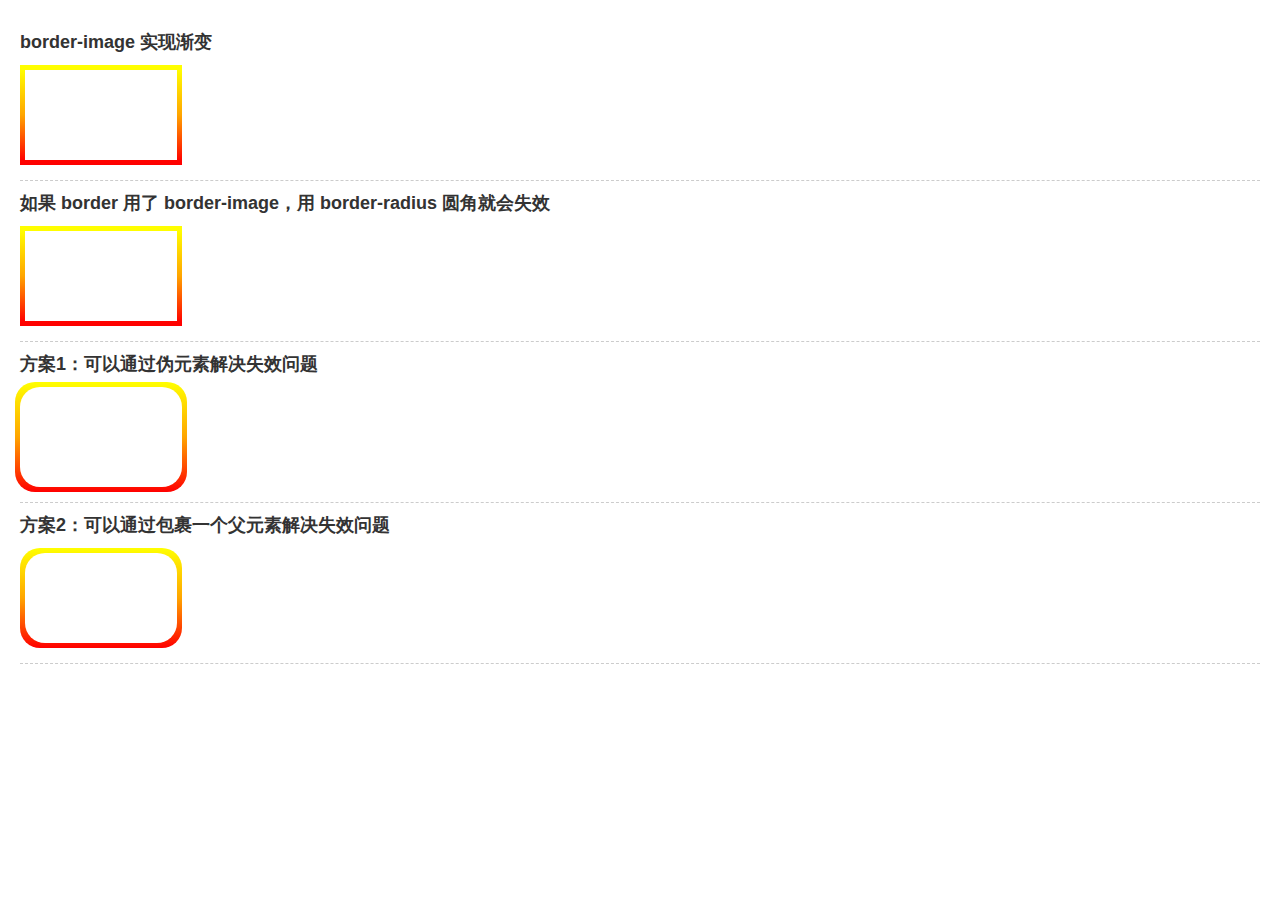
<file: border-image/index.html>
<!DOCTYPE html>
<html lang="en">
    <head>
        <meta charset="utf-8" />
        <meta name="viewport" content="width=device-width, initial-scale=1, shrink-to-fit=no" />
        <link rel="stylesheet" href="../reset.css" />
        <link rel="stylesheet" href="./index.css" />
        <title>border-image 实现渐变</title>
    </head>

    <body>
        <noscript>
            You need to enable JavaScript to run this app.
        </noscript>
        <div class="main">
            <div class="box">
                <h3>border-image 实现渐变</h3>
                <div class="container container-1"></div>
            </div>

            <div class="box">
                <h3>如果 border 用了 border-image，用 border-radius 圆角就会失效</h3>
                <div class="container container-2"></div>
            </div>

            <div class="box">
                <h3>方案1：可以通过伪元素解决失效问题</h3>
                <div class="container container-3"></div>
            </div>

            <div class="box">
                <h3>方案2：可以通过包裹一个父元素解决失效问题</h3>
                <div class="container container-4">
                    <div class="container-4-child"></div>
                </div>
            </div>
        </div>
    </body>
</html>
</file>
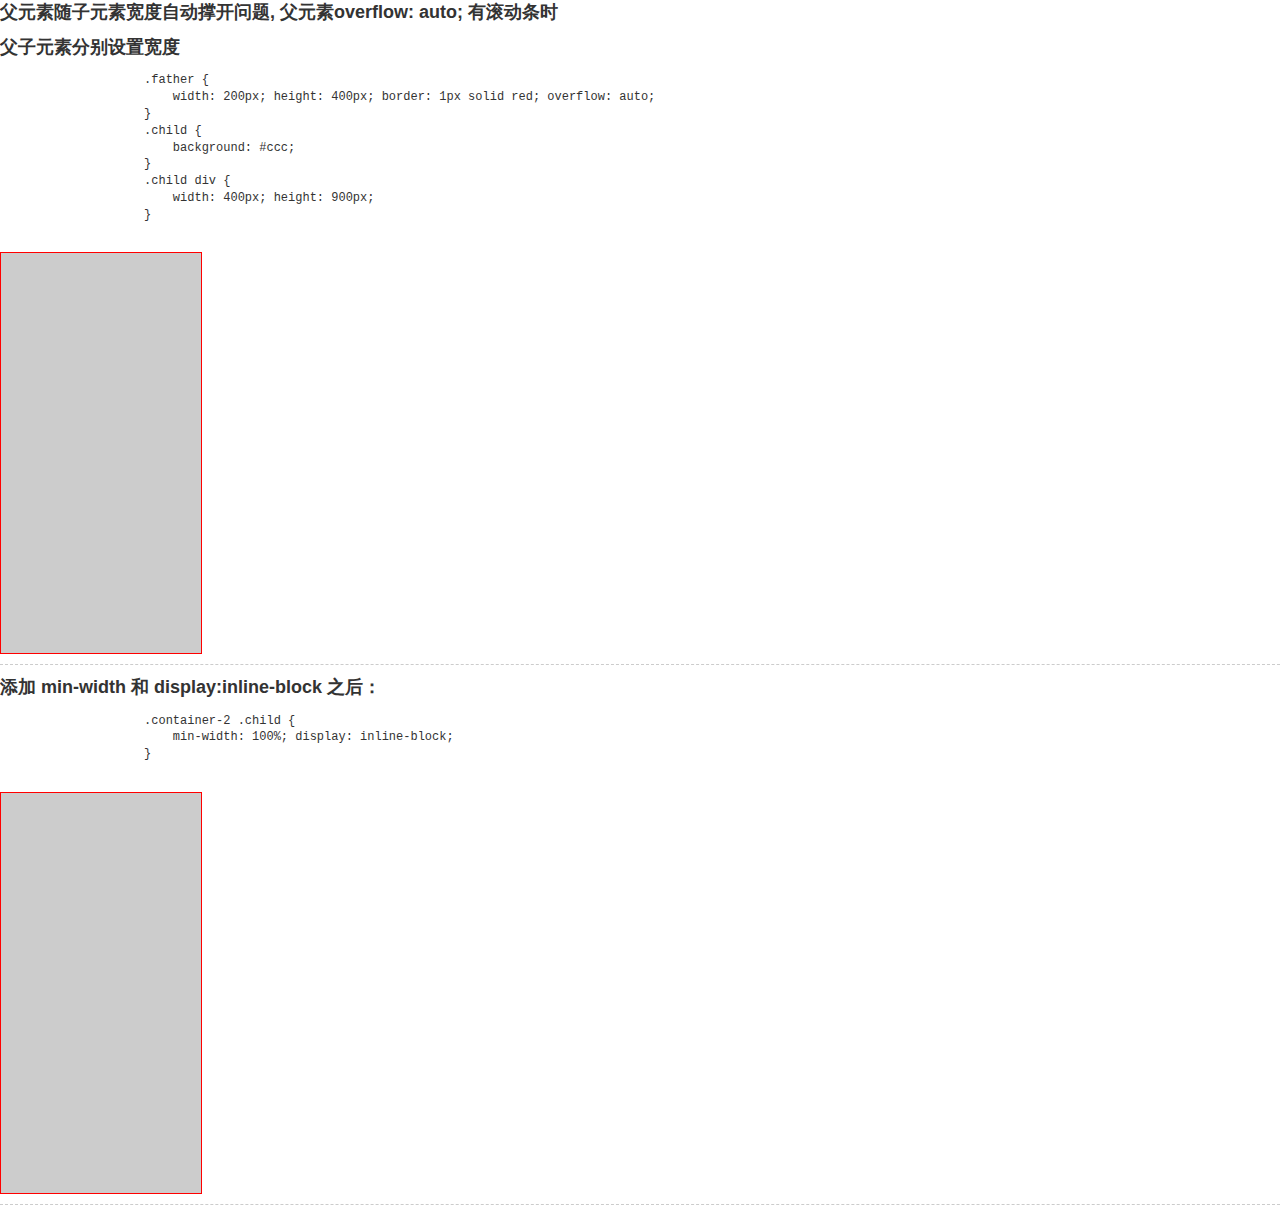
<file: overflow/index.html>
<!DOCTYPE html>
<html lang="en">
    <head>
        <meta charset="utf-8" />
        <meta name="viewport" content="width=device-width, initial-scale=1, shrink-to-fit=no" />
        <link rel="stylesheet" href="../reset.css" />
        <link rel="stylesheet" href="./index.css" />
        <title>父元素随子元素宽度自动撑开问题</title>
    </head>

    <body>
        <noscript>
            You need to enable JavaScript to run this app.
        </noscript>
        <h2>父元素随子元素宽度自动撑开问题, 父元素overflow: auto; 有滚动条时</h2>
        <div class="box">
            <h3>父子元素分别设置宽度</h3>
            <div class="container container-1">
                <pre>
                    .father {
                        width: 200px; height: 400px; border: 1px solid red; overflow: auto;
                    }
                    .child {
                        background: #ccc;
                    }
                    .child div {
                        width: 400px; height: 900px;
                    }
                </pre>
                <div class="father">
                    <div class="child">
                        <div></div>
                    </div>
                </div>
            </div>
        </div>

        <div class="box">
            <h3>添加 min-width 和 display:inline-block 之后：</h3>
            <div class="container container-2">
                <pre>
                    .container-2 .child {
                        min-width: 100%; display: inline-block;
                    }
                </pre>
                <div class="father">
                    <div class="child">
                        <div></div>
                    </div>
                </div>
            </div>
        </div>
    </body>
</html>
</file>
<file: border-image/index.css>
.main {
    padding: 20px;
    margin: 0 auto;
}
h3 {
    font-size: 18px;
    margin-bottom: 10px;
}
.box {
    padding: 10px 0;
    border-bottom: 1px dashed #ccc;
}
.container{
    display: inline-block;
    width: 162px;
    height: 100px;
    box-sizing: border-box;
}

.container-1{
    border-image-source: linear-gradient(to top, red, orange, yellow);
    border-style: solid;
    border-width: 5px;
    border-image-slice: 1;
}

.container-2{
    border-image-source: linear-gradient(to top, red, orange, yellow);
    border-style: solid;
    border-width: 5px;
    border-image-slice: 1;
    border-radius: 20px;
}

.container-3{
    position: relative;
    border-radius: 20px;
    background: #fff;
}

.container-3:after{
    content: "";
	display: block;
	position: absolute;
	top: -5px;
	right: -5px;
	bottom: -5px;
	left: -5px;
	border-radius: 20px;
	background: linear-gradient(to top, red, orange, yellow);
	z-index: -1;
}

.container-4 {
    background-image: linear-gradient(to top, red, orange, yellow);
    padding: 5px;
    border-radius: 20px;
}

.container-4-child{
    background: #fff;
    border-radius: 20px;
    height: 100%;
}
</file>
<file: overflow/index.css>
h3 {
    font-size: 18px;
    margin-bottom: 10px;
}
.box {
    padding: 10px 0;
    border-bottom: 1px dashed #ccc;
}

.father {
    width: 200px; height: 400px; border: 1px solid red; overflow: auto;
}
.child {
    background: #ccc;
}
.child div {
    width: 400px; height: 900px;
}


.container-2 .child {
    min-width: 100%; display: inline-block;
}
</file>
